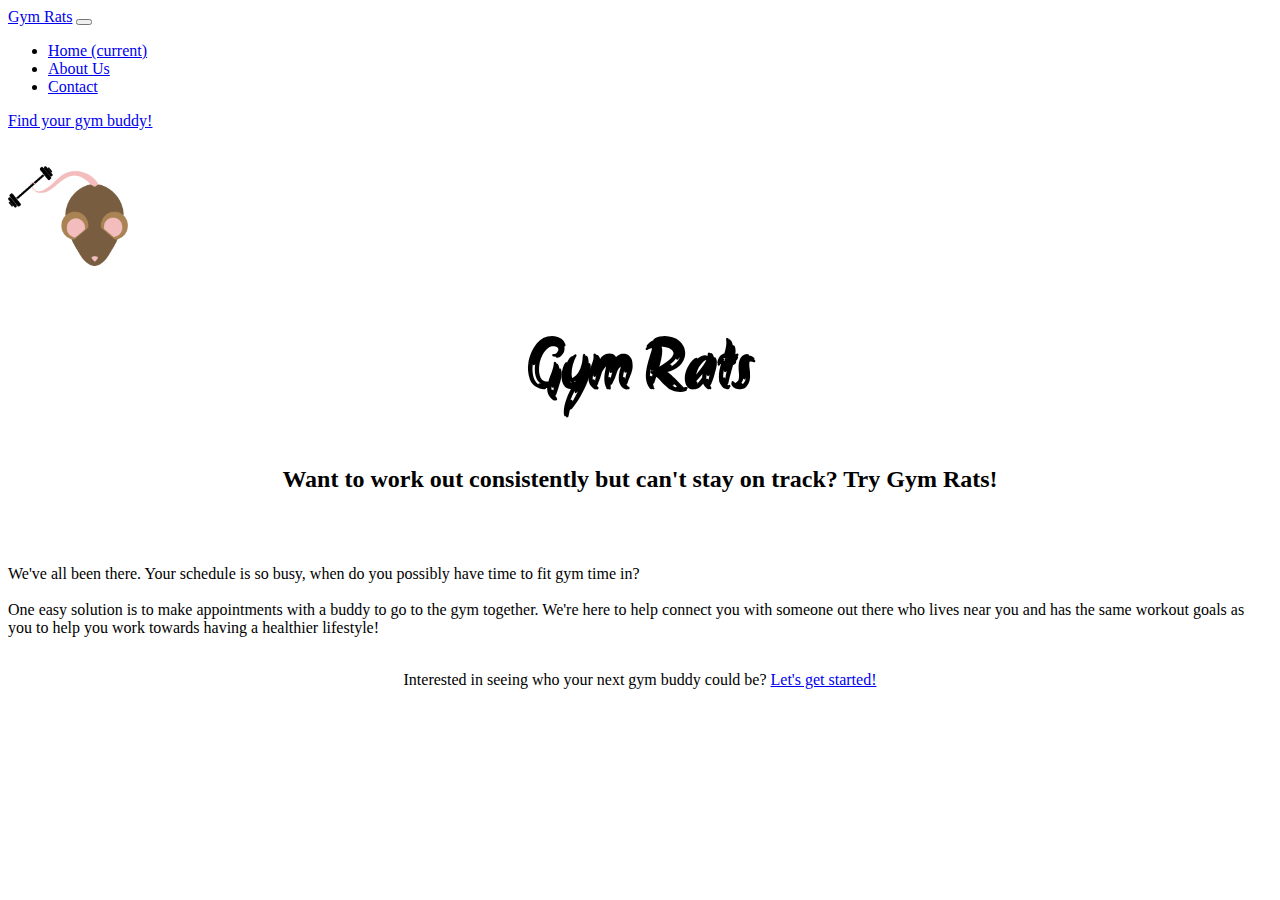
<file: index.html>
<!DOCTYPE html>
<html>
<head>
	<link rel="stylesheet" href="https://stackpath.bootstrapcdn.com/bootstrap/4.1.3/css/bootstrap.min.css" integrity="sha384-MCw98/SFnGE8fJT3GXwEOngsV7Zt27NXFoaoApmYm81iuXoPkFOJwJ8ERdknLPMO" crossorigin="anonymous">
	<script src="https://stackpath.bootstrapcdn.com/bootstrap/4.1.3/js/bootstrap.min.js" integrity="sha384-ChfqqxuZUCnJSK3+MXmPNIyE6ZbWh2IMqE241rYiqJxyMiZ6OW/JmZQ5stwEULTy" crossorigin="anonymous"></script>
	<link href="https://fonts.googleapis.com/css?family=Akronim" rel="stylesheet">
	<link href="https://fonts.googleapis.com/css?family=Alegreya+Sans+SC" rel="stylesheet">

	<title> Gym Rats </title>
	<!-- 	<link rel= "stylesheet" type= "text/css" href= "style.css"/> -->
</head>

<body>

	<nav class="navbar navbar-expand-lg navbar-light bg-primary">
		<a class="navbar-brand" href="#">Gym Rats</a>

		<button class="navbar-toggler" type="button" data-toggle="collapse" data-target="#navbarText" aria-controls="navbarText" aria-expanded="false" aria-label="Toggle navigation">
			<span class="navbar-toggler-icon"></span>
		</button>
		<div class="collapse navbar-collapse" id="navbarText">
			<ul class="navbar-nav mr-auto">
				<li class="nav-item active">
					<a class="nav-link" href="#">Home <span class="sr-only">(current)</span></a>
				</li>
				<li class="nav-item">
					<a class="nav-link" href="./about us.html">About Us</a>
				</li>
				<li class="nav-item">
					<a class="nav-link" href="./contact.html">Contact</a>
				</li>
			</ul>
			<a class="btn btn-outline-dark" href="./gymrat.html" role="button">Find your gym buddy!</a>
		</div>
	</nav>
	<br /><br /> 
	
	<img src="gymrat.png" alt="Image" height="100" width="120" >
	<h1 style="font-family: 'Akronim', cursive; font-size: 70px;" align = "center"> Gym Rats </h1>
	<div id="introduction">
		<h2 align = "center">Want to work out consistently but can't stay on track? Try Gym Rats!</h2>
		<br /><br /> 
		<p>We've all been there. Your schedule is so busy, when do you possibly have time to fit gym time in? 
			<br /><br /> 
			One easy solution is to make appointments with a buddy to go to the gym together. We're here to help connect you with someone
			out there who lives near you and has the same workout goals as you to help you work towards having a healthier lifestyle!
			<br /><br /> 
		</p>

		<p align = "center">
			Interested in seeing who your next gym buddy could be? 
			<a class="btn btn-primary" href="./gymrat.html" role="button">Let's get started!</a>
		</p>

	</div>
</body>
</html>
</file>
<file: style.css>
h1 {

}
.navbrand {
	font-family: 'Alegreya Sans SC', sans-serif;
	font-size: 40px;
}
</file>
